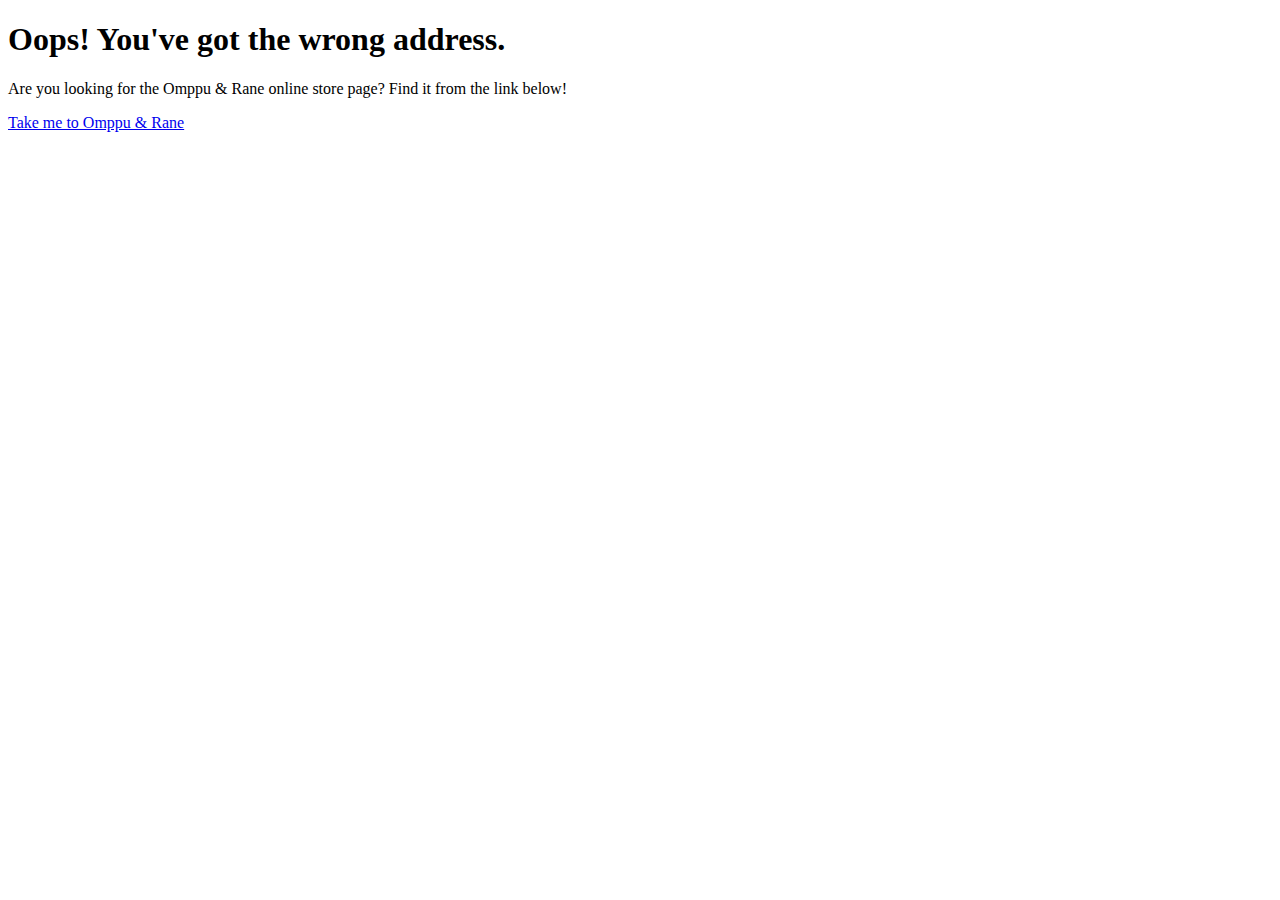
<file: src/main/resources/templates/index.html>
<!DOCTYPE html>
<html lang="en" xmlns:th="http://www.thymeleaf.org">
  <head>
    <title>Backend Index</title>
    <meta http-equiv="Content-Type" content="text/html; charset=UTF-8" />
    <meta name="viewport" content="width=device-width, initial-scale=1.0" />
    <link rel="stylesheet" th:href="@{/style.css}" />
  </head>
  <body>
    <h1>Oops! You've got the wrong address.</h1>
    <p>
      Are you looking for the Omppu & Rane online store page? Find it from the
      link below!
    </p>
    <p>
      <a href="https://k25-op1-tiimi1.github.io/k25Tiimi1FrontEnd/#/">Take me to Omppu & Rane</a>
    </p>
  </body>
</html>
</file>
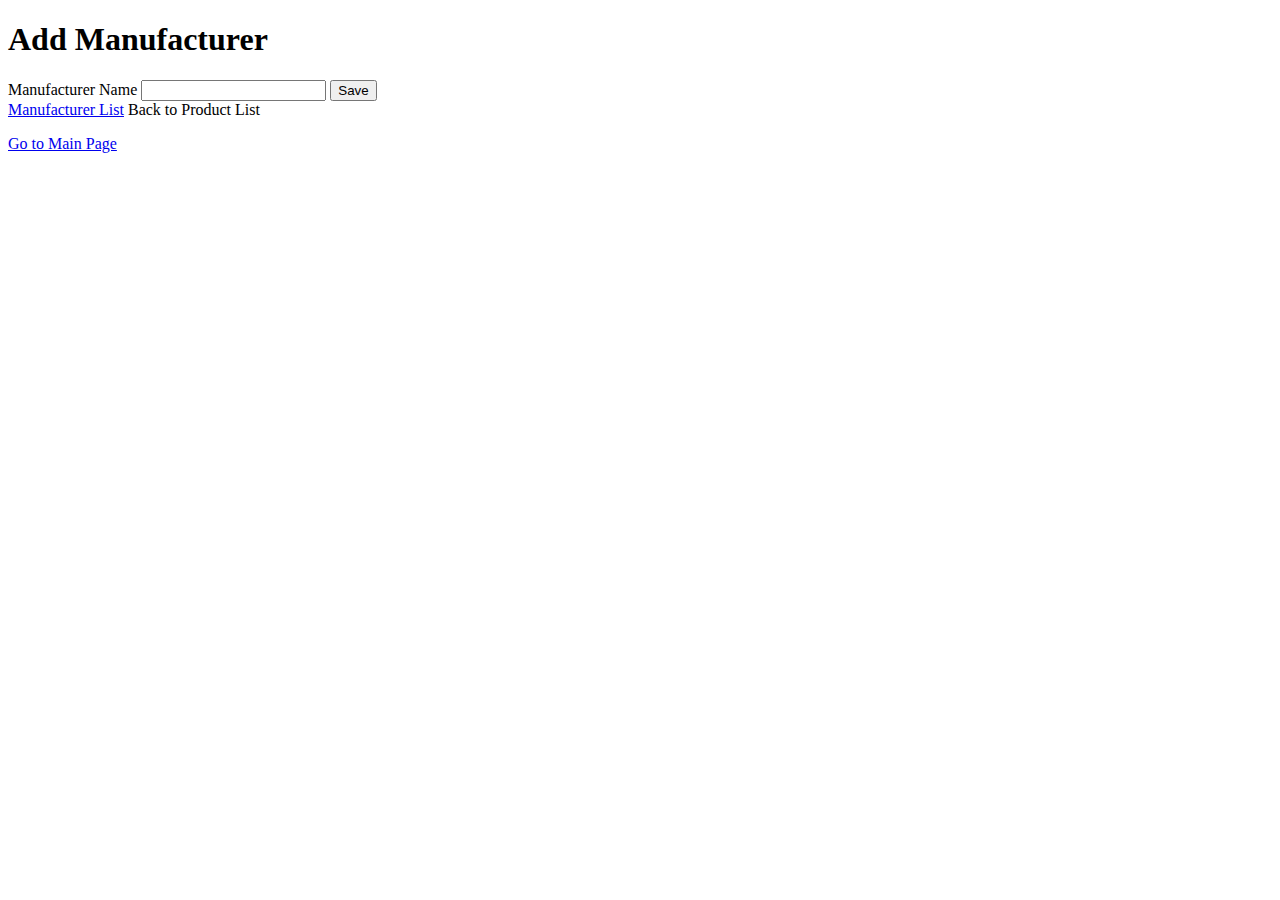
<file: src/main/resources/templates/addmanufacturer.html>
<!DOCTYPE html>
<html lang="en" xmlns:th="http://www.thymeleaf.org">
  <head>
    <meta charset="UTF-8" />
    <meta name="viewport" content="width=device-width, initial-scale=1.0" />
    <title>Add Manufacturer</title>
  </head>
  <body>
    <h1>Add Manufacturer</h1>
    <form action="/savemanufacturer" method="post">
      <label for="name">Manufacturer Name</label>
      <input type="text" id="name" name="name" required />
      <button type="submit">Save</button>
    </form>
    <a href="/manufacturerlist">Manufacturer List</a>
    <a th:href="@{/productlist}">Back to Product List</a>
    <p><a href="/">Go to Main Page</a></p>
  </body>
</html>
</file>
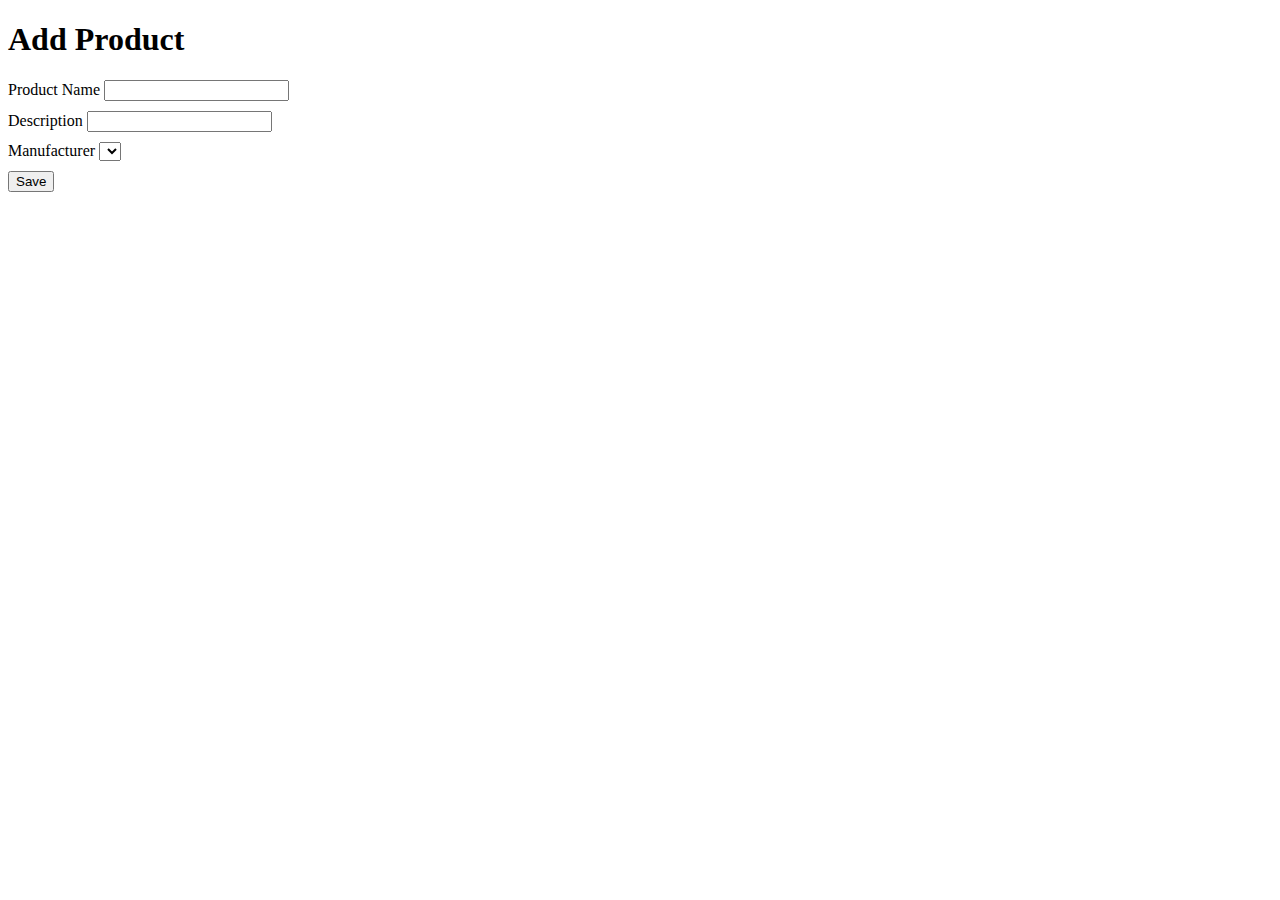
<file: src/main/resources/templates/addproduct.html>
<!DOCTYPE HTML>
<html xmlns:th="http://www.thymeleaf.org">

<head>
    <title>Add Product</title>
    <meta http-equiv="Content-Type" content="text/html; charset=UTF-8" />
</head>

<body>
    <h1>Add Product</h1>
    <div>
        <form th:object="${product}" th:action="@{/saveproduct}" method="post">

            <label for="productName">Product Name</label>
            <input type="text" id="productName" th:field="*{productName}" required />
            <div style="clear: both; display: block; height: 10px;"></div>

            <label for="productDescription">Description</label>
            <input type="text" id="productDescription" th:field="*{productDescription}" required />
            <div style="clear: both; display: block; height: 10px;"></div>

            <label for="manufacturer">Manufacturer</label>
            <select id="manufacturer" th:field="*{manufacturer}" required>
                <option th:each="manufacturer : ${manufacturerList}" 
                        th:value="${manufacturer.id}" 
                        th:text="${manufacturer.name}">
                </option>
            </select>
            <div style="clear: both; display: block; height: 10px;"></div>

            <input type="submit" value="Save" />

        </form>
    </div>
</body>

</html>
</file>
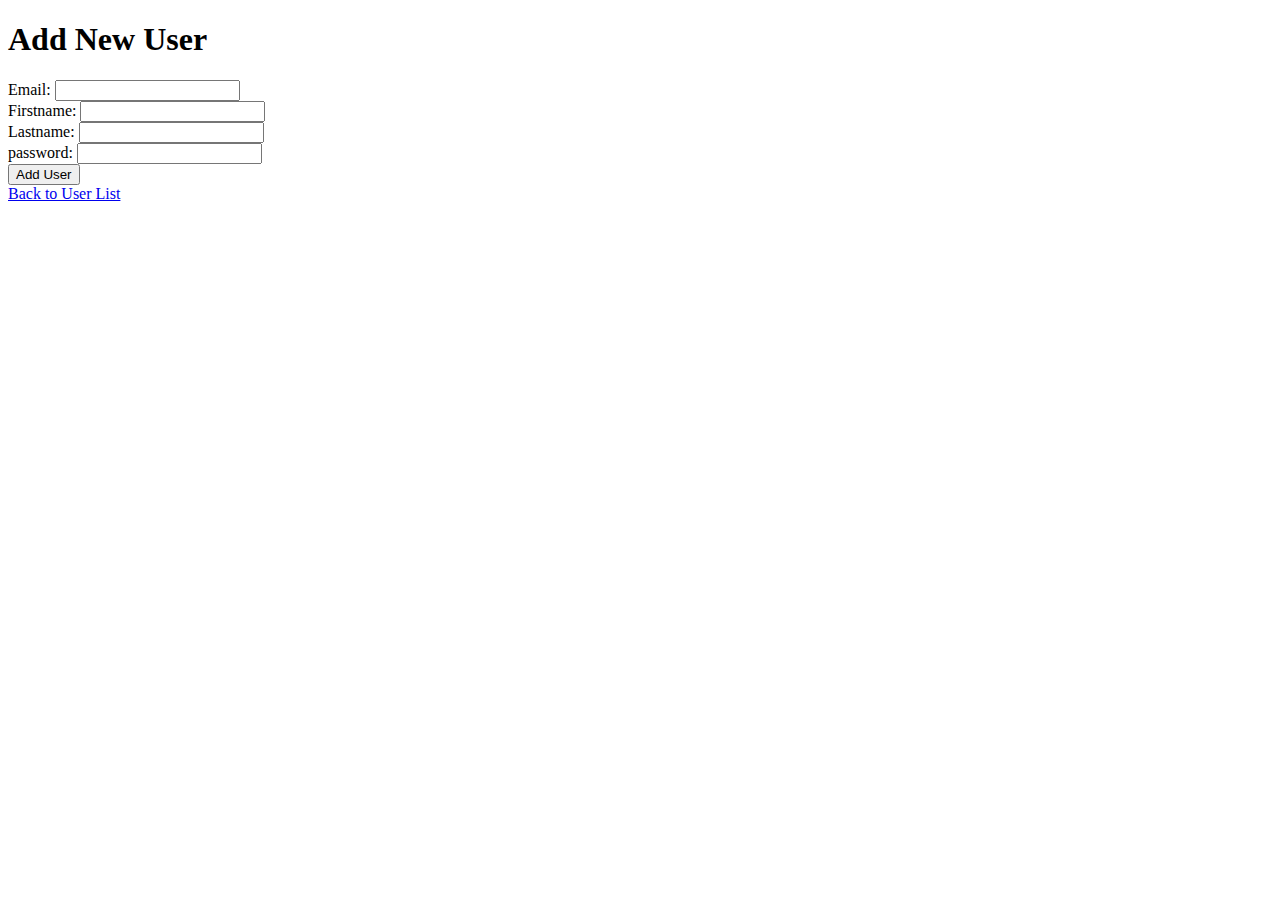
<file: src/main/resources/templates/adduser.html>
<!DOCTYPE html>
<html lang="en" xmlns:th="http://www.thymeleaf.org">
  <head>
    <meta charset="UTF-8" />
    <meta name="viewport" content="width=device-width, initial-scale=1.0" />
    <title>Add User</title>
    <link rel="stylesheet" th:href="@{/style.css}" />
  </head>
  <body>
    <h1>Add New User</h1>
    <form th:action="@{/saveuser}" th:object="${user}" method="post">
      <label for="email">Email:</label>
      <input type="email" id="email" name="email" th:field="*{email}" required />
      <br />
      <label for="firstname">Firstname:</label>
      <input type="firstname" id="firstname" name="firstname" th:field="*{firstname}" required />
      <br />
      <label for="lastname">Lastname:</label>
      <input type="lastname" id="lastname" name="lastname" th:field="*{lastname}" required />
      <br />
      <label for="password">password:</label>
      <input type="password" id="password" name="password" th:field="*{password}" required />
      <br />
      <button type="submit">Add User</button>
    </form>
    <a href="/userlist">Back to User List</a>
  </body>
</html>
</file>
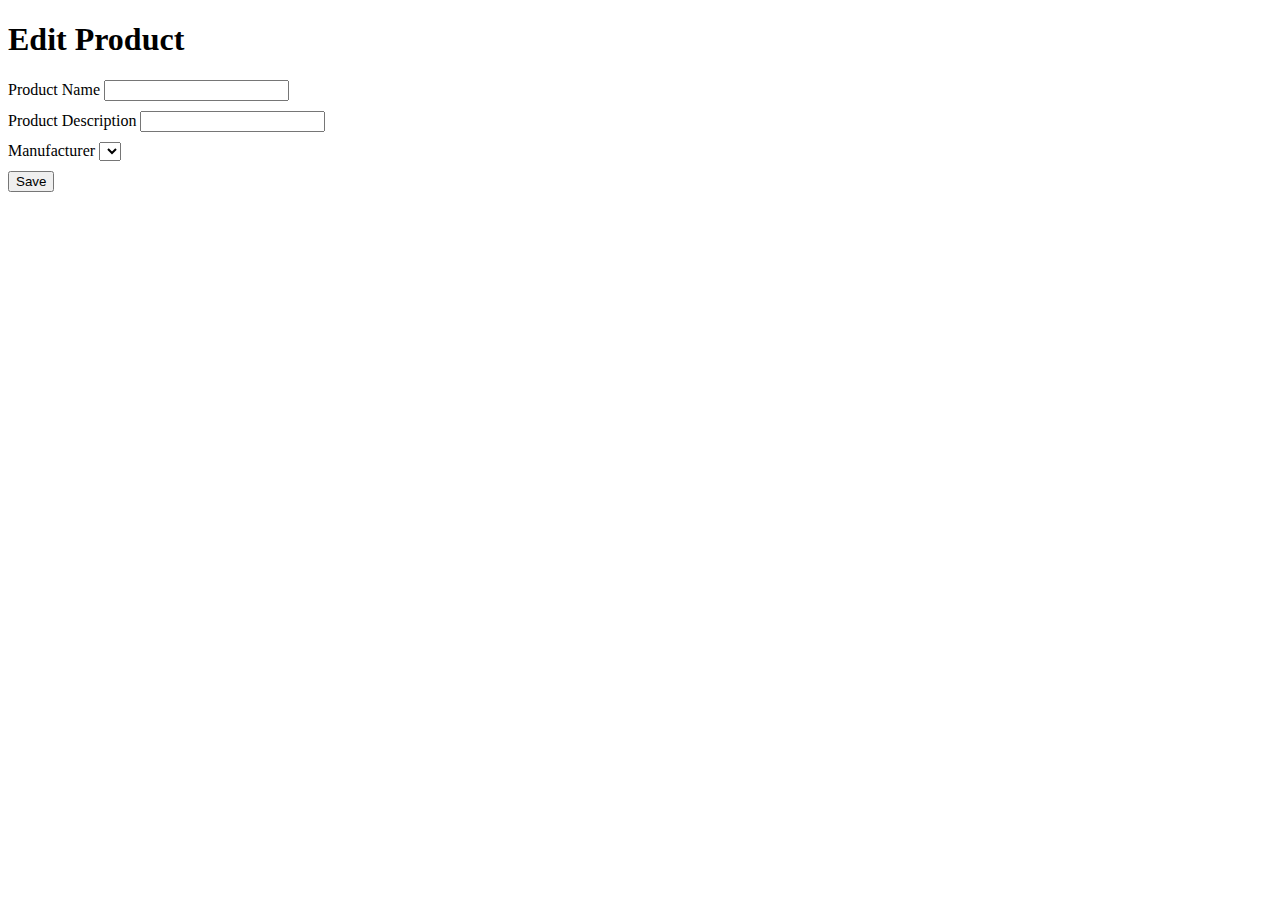
<file: src/main/resources/templates/editproduct.html>
<!DOCTYPE HTML>
<html xmlns:th="http://www.thymeleaf.org">
<head>
    <title>Productlist</title>
    <meta http-equiv="Content-Type" content="text/html; charset=UTF-8" />
</head>
<body>
    <h1>Edit Product</h1>
    <div>
        <form th:object="${product}" th:action="@{../saveproduct}" action="#" method="post">
            <input type="hidden" id="id" th:field="*{id}" />
            
            <label for="productName">Product Name</label>
            <input type="text" id="productName" th:field="*{productName}" />
            <div style="clear: both; display: block; height: 10px;"></div>
            
            <label for="productDescription">Product Description</label>
            <input type="text" id="productDescription" th:field="*{productDescription}" />
            <div style="clear: both; display: block; height: 10px;"></div>
            
            <label for="manufacturer">Manufacturer</label>
            <select id="manufacturer" th:field="*{manufacturer}" class="form-control">
                <option th:each="manufacturer : ${manufacturerList}" 
                        th:value="${manufacturer.id}" 
                        th:text="${manufacturer.name}">
                </option>
            </select>
            <div style="clear: both; display: block; height: 10px;"></div>
            <input type="submit" value="Save" />
        </form>
    </div>
</body>
</html>
</file>
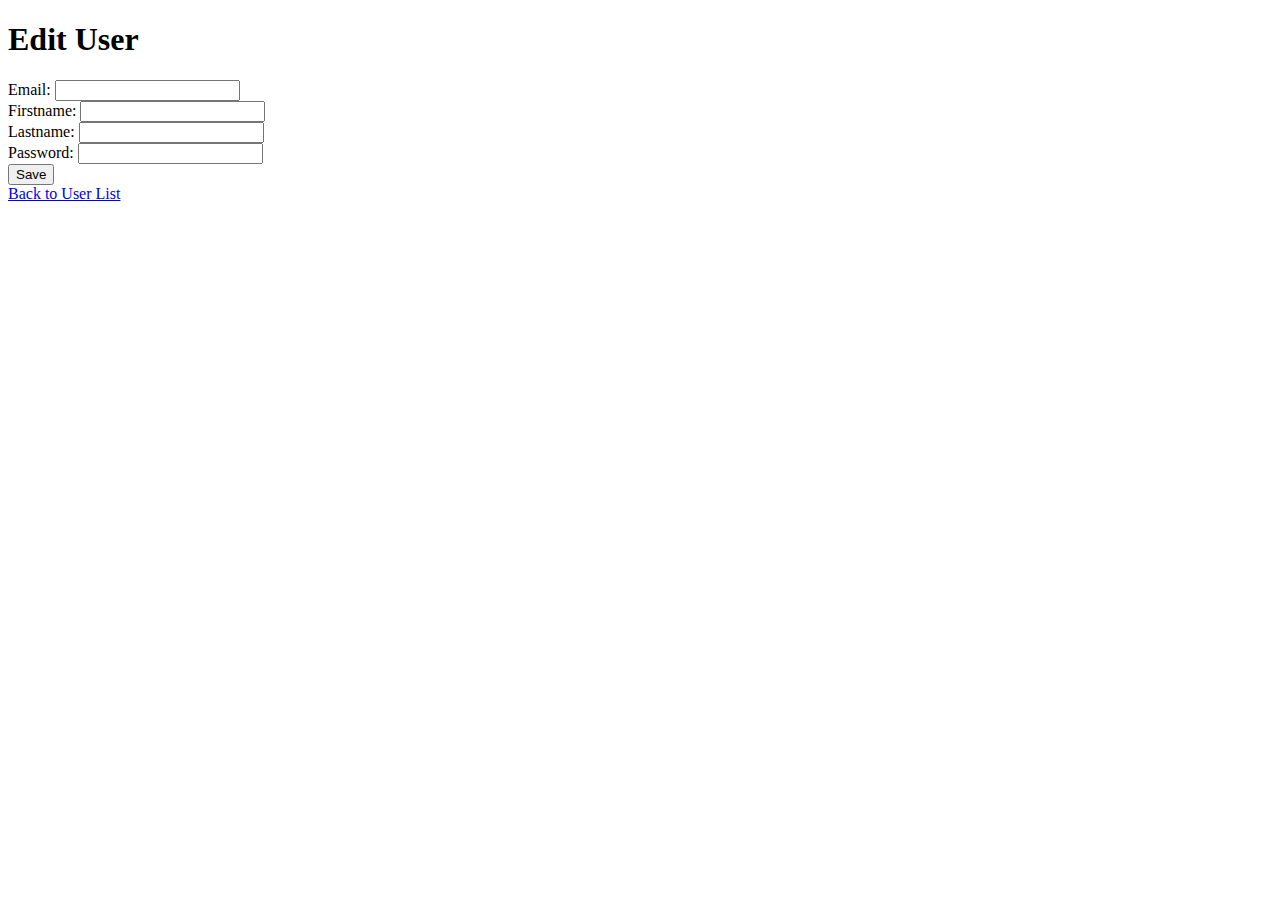
<file: src/main/resources/templates/edituser.html>
<!DOCTYPE html>
<html lang="en" xmlns:th="http://www.thymeleaf.org">
  <head>
    <meta charset="UTF-8" />
    <meta name="viewport" content="width=device-width, initial-scale=1.0" />
    <title>Edit User</title>
    <link rel="stylesheet" th:href="@{/style.css}" />
  </head>
  <body>
    <h1>Edit User</h1>
    <form th:action="@{/updateuser/{id}(id=${user.id})}" th:object="${user}" method="post">
      <label for="email">Email:</label>
      <input type="email" id="email" name="email" th:field="*{email}" required />
      <br />
      <label for="firstname">Firstname:</label>
      <input type="text" id="firstname" name="firstname" th:field="*{firstname}" required />
      <br />
      <label for="lastname">Lastname:</label>
      <input type="text" id="lastname" name="lastname" th:field="*{lastname}" required />
      <br />
      <label for="password">Password:</label>
      <input type="password" id="password" name="password" th:field="*{password}" required />
      <br />
      <button type="submit">Save</button>
    </form>
    <a href="/userlist">Back to User List</a>
  </body>
</html>
</file>
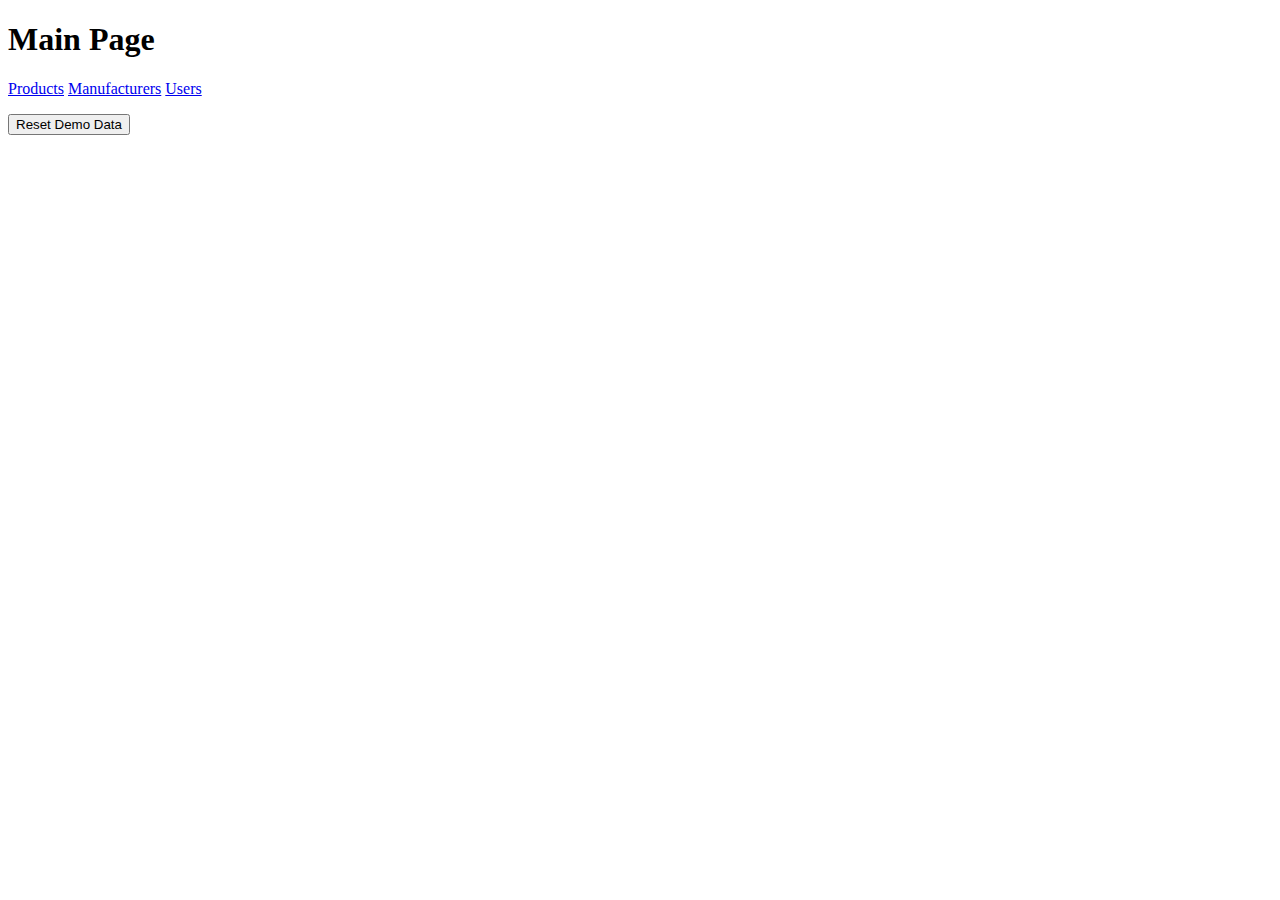
<file: src/main/resources/templates/homepage.html>
<!DOCTYPE html>
<html lang="en" xmlns:th="http://www.thymeleaf.org">

<head>
  <title>Main Page</title>
  <meta http-equiv="Content-Type" content="text/html; charset=UTF-8" />
  <meta name="viewport" content="width=device-width, initial-scale=1.0" />
  <link rel="stylesheet" th:href="@{/style.css}" />
</head>

<body>
  <h1>Main Page</h1>
  <p>
    <a href="/productlist" th:href="@{/productlist}">Products</a>
    <a href="/manufacturerlist" th:href="@{/manufacturerlist}">Manufacturers</a>
    <a href="/userlist" th:href="@{/userlist}">Users</a>
  </p>

  <form action="#" th:action="@{/reset-demo-data}" method="post">
        <button type="submit">Reset Demo Data</button>
    </form>

</body>

</html>
</file>
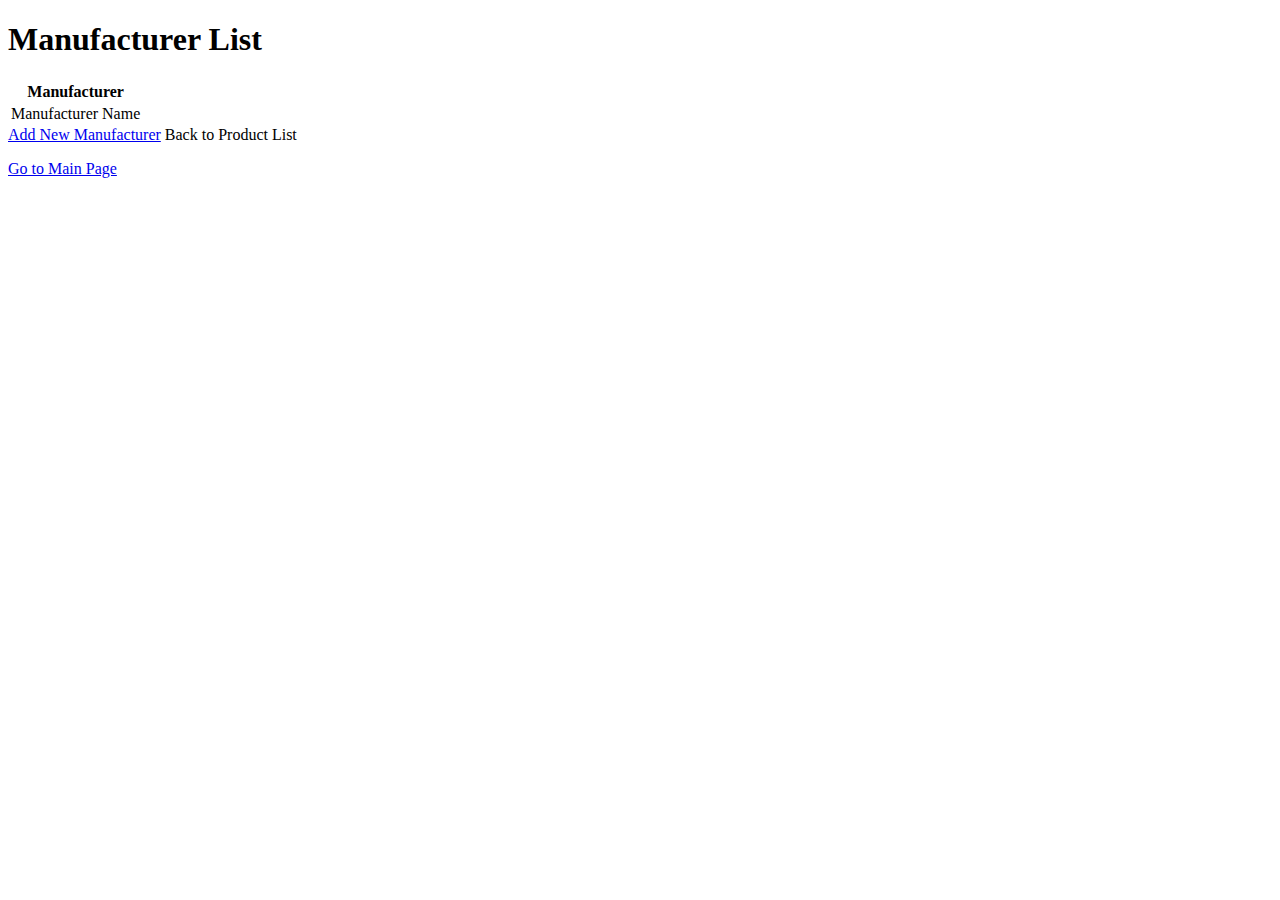
<file: src/main/resources/templates/manufacturerlist.html>
<!DOCTYPE html>
<html lang="en" xmlns:th="http://www.thymeleaf.org">
  <head>
    <meta charset="UTF-8" />
    <meta name="viewport" content="width=device-width, initial-scale=1.0" />
    <title>Manufacturers</title>
  </head>
  <body>
    <h1>Manufacturer List</h1>
    <table>
      <thead>
        <tr>
          <th>Manufacturer</th>
        </tr>
      </thead>
      <tbody>
        <tr th:each="manufacturer : ${manufacturerList}">
          <td th:text="${manufacturer.name}">Manufacturer Name</td>
        </tr>
      </tbody>
    </table>
    <a href="/addmanufacturer">Add New Manufacturer</a>
    <a th:href="@{/productlist}">Back to Product List</a>
    <p><a href="/">Go to Main Page</a></p>
  </body>
</html>
</file>
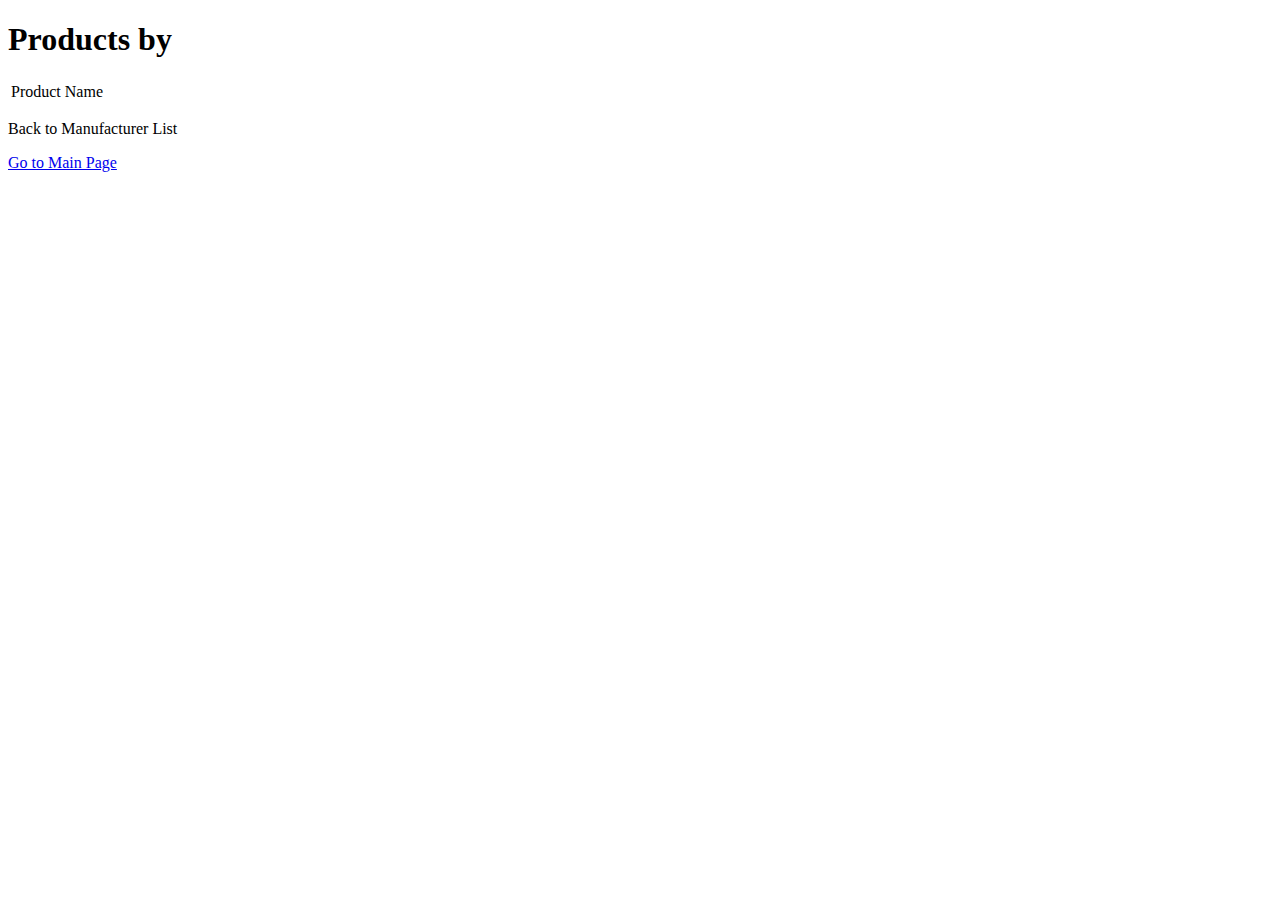
<file: src/main/resources/templates/manufacturers-products.html>
<!DOCTYPE html>
<html lang="en" xmlns:th="http://www.thymeleaf.org">
  <head>
    <title>Manufacturer's products</title>
    <meta http-equiv="Content-Type" content="text/html; charset=UTF-8" />
    <meta name="viewport" content="width=device-width, initial-scale=1.0" />
    <link rel="stylesheet" th:href="@{/style.css}" />
  </head>
  <body>
    <h1>Products by <span th:text="${manufacturer.name}"></span></h1>

    <table>
      <tbody>
        <tr th:each="product : ${manufacturer.products}">
          <td th:text="${product.productName}">Product Name</td>
        </tr>
      </tbody>
    </table>

    <p><a th:href="@{/manufacturerlist}">Back to Manufacturer List</a></p>
    <p><a href="/homepage">Go to Main Page</a></p>
  </body>
</html>
</file>
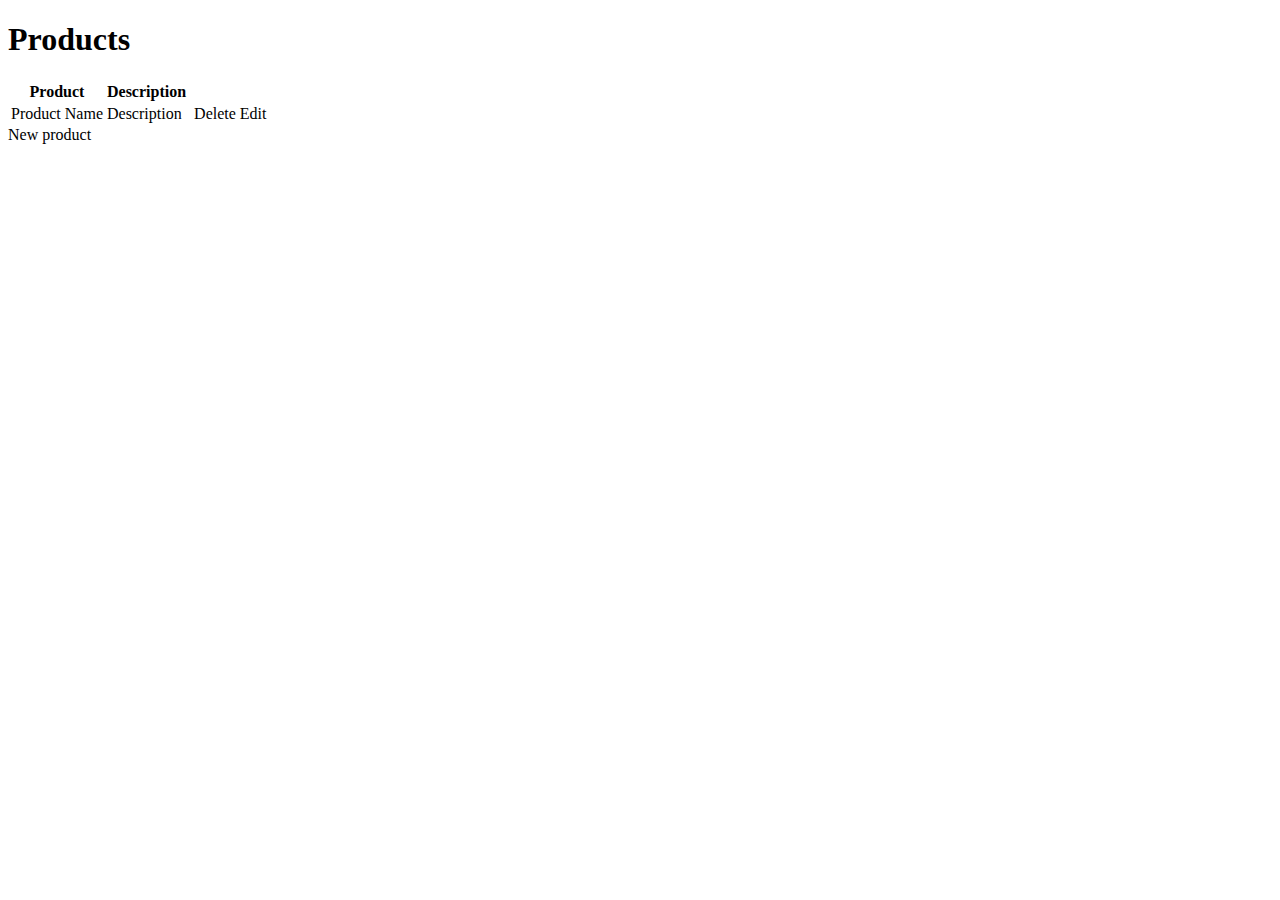
<file: src/main/resources/templates/productlist.html>
<!DOCTYPE html>
<html lang="en" xmlns:th="http://www.thymeleaf.org">
<head>
    <meta charset="UTF-8">
    <meta name="viewport" content="width=device-width, initial-scale=1.0">
    <title>Productlist</title>
</head>
<body>
    <h1>Products</h1>
    <table>
        <thead>
            <tr>
                <th>Product</th>
                <th>Description</th>
            </tr>
        </thead>
        <tbody>
            <tr th:each="product : ${productList}">
                <td th:text="${product.productName}">Product Name</td>
                <td th:text="${product.productDescription}">Description</td>
                <td th:text="${product.valmistaja != null ? product.valmistaja.nimi : 'Ei valmistajaa'}"></td>
                <td><a th:href="@{/delete/{id}(id=${product.id})}">Delete</a></td>
                <td><a th:href="@{/edit/{id}(id=${product.id})}">Edit</a></td>
            </tr>
        </tbody>
    </table>
    <a th:href="@{/add}">New product</a>
</body>
</html>
</file>
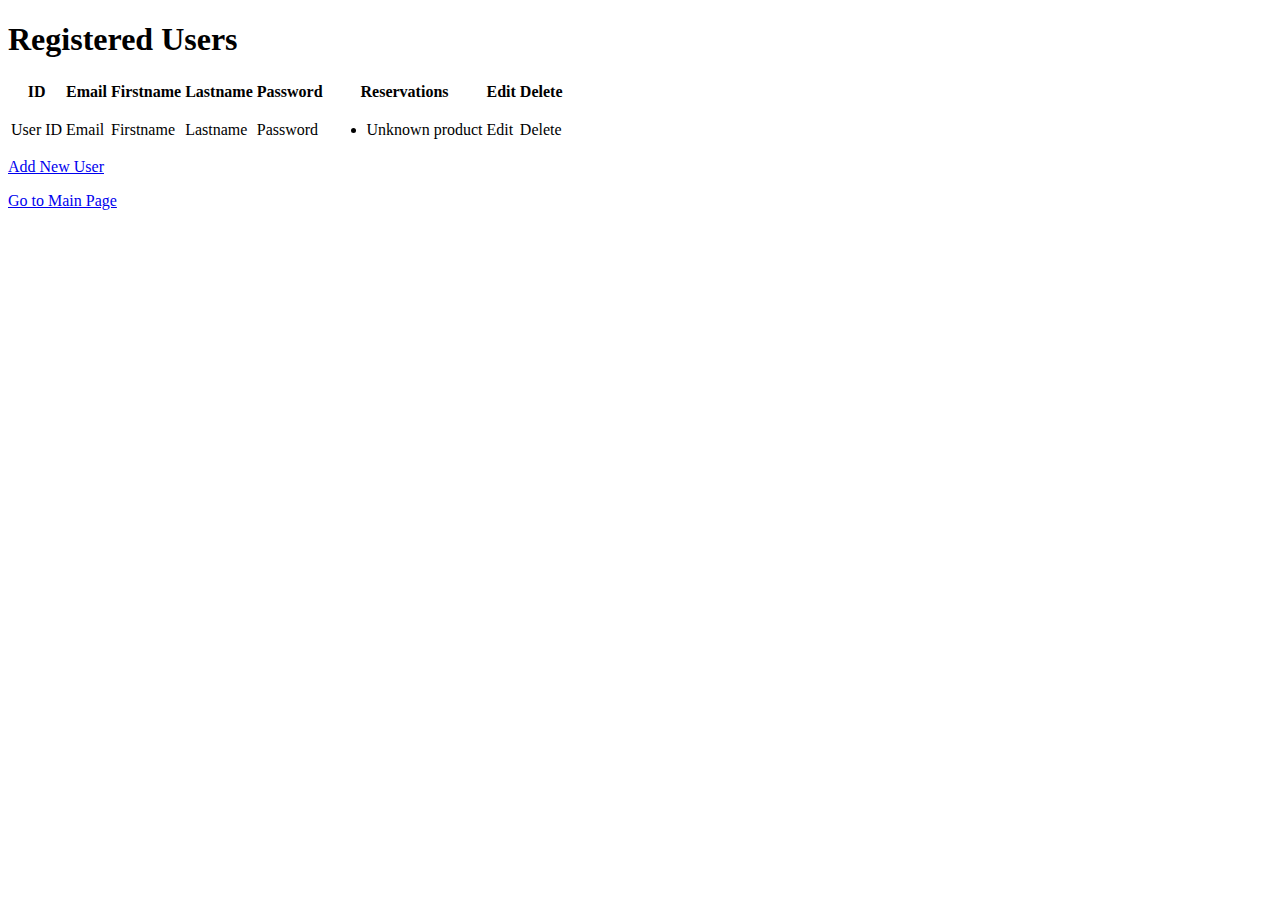
<file: src/main/resources/templates/userlist.html>
<!DOCTYPE html>
<html lang="en" xmlns:th="http://www.thymeleaf.org">
  <head>
    <meta charset="UTF-8" />
    <meta name="viewport" content="width=device-width, initial-scale=1.0" />
    <title>User List</title>
    <link rel="stylesheet" th:href="@{/style.css}" />
  </head>
  <body>
    <h1>Registered Users</h1>

    <table>
      <thead>
        <tr>
          <th>ID</th>
          <th>Email</th>
          <th>Firstname</th>
          <th>Lastname</th>
          <th>Password</th>
          <th>Reservations</th>
          <th>Edit</th>
          <th>Delete</th>
        </tr>
      </thead>
      <tbody>
        <tr th:each="user : ${users}">
          <td th:text="${user.id}">User ID</td>
          <td th:text="${user.email}">Email</td>
          <td th:text="${user.firstname}">Firstname</td>
          <td th:text="${user.lastname}">Lastname</td>
          <td th:text="${user.password}">Password</td>
          <td>
            <ul>
              <li th:each="res : ${user.reservations}">
                <span th:if="${res.product != null}" th:text="${res.product.productName} + ' x' + ${res.quantity}"></span>
                <span th:if="${res.product == null}">Unknown product</span>
              </li>
            </ul>
          </td>
        
          <td>
            <a th:href="@{/edituser/{id}(id=${user.id})}">Edit</a>
          </td>
          
          <td>
            <a th:href="@{/deleteuser/{id}(id=${user.id})}" 
               onclick="return confirm('Are you sure you want to delete this user?')">Delete</a>
          </td>
        </tr>
      </tbody>
    </table>
    <a href="/adduser">Add New User</a>
    <p><a href="/homepage">Go to Main Page</a></p>
  </body>
</html>
</file>
